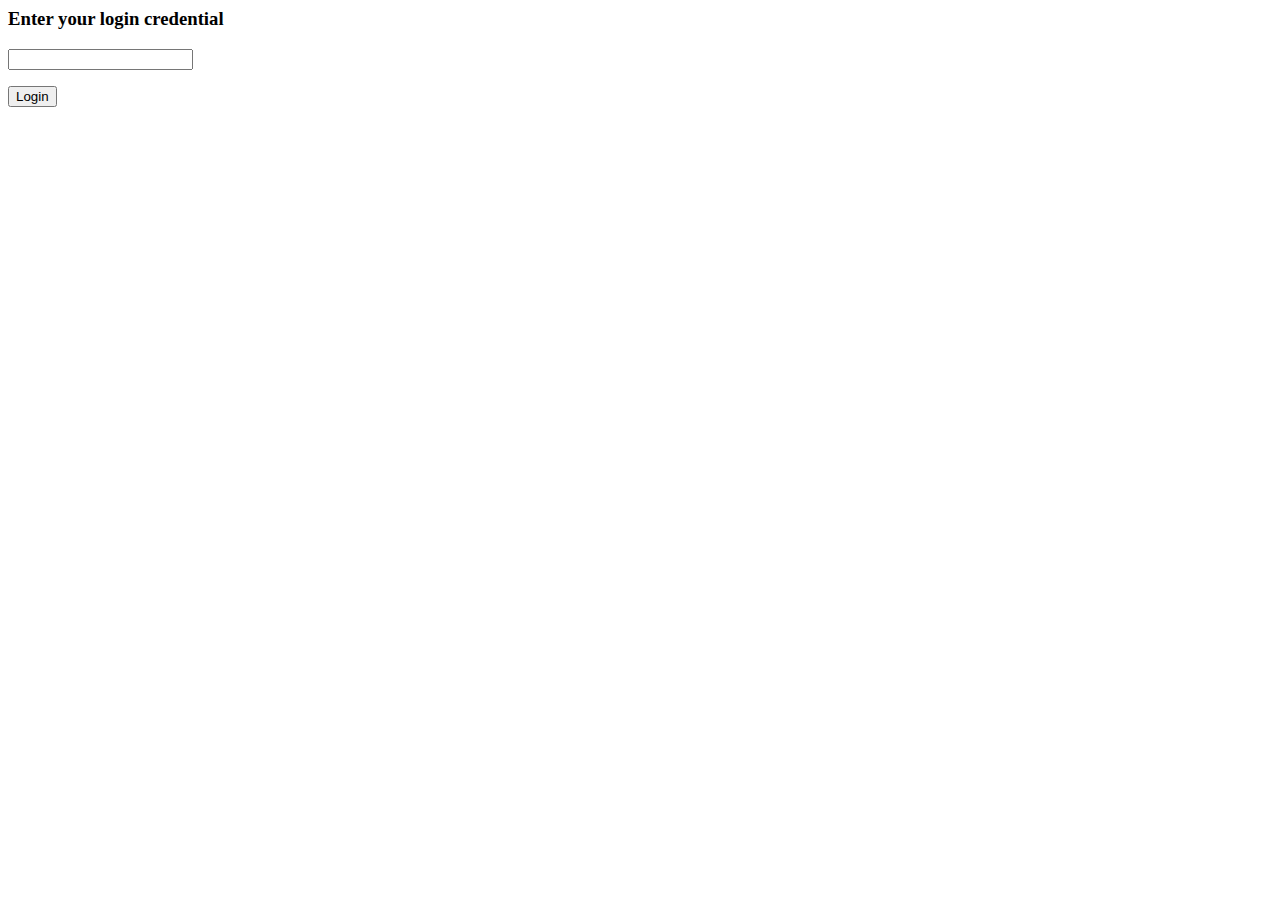
<file: templates/log_in.html>
<html>
        <body>
            <form action = "/login" method = "POST">
            <p><h3>Enter your login credential</h3></p>
            <p><input type = "text" name = "username"/></p>
            <p><input type = "submit" value = "Login"/></p>
            </form>
        </body>
</html>
</file>
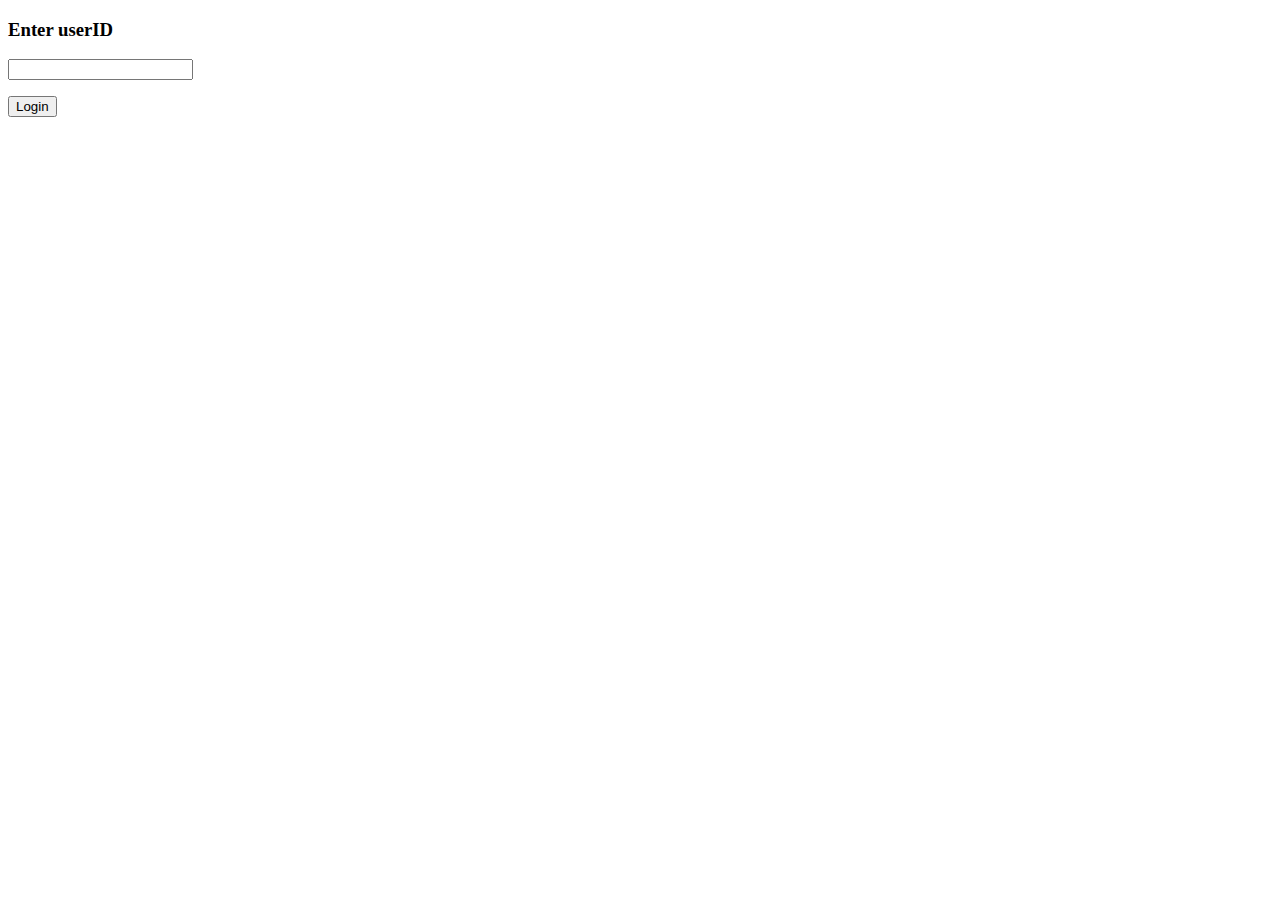
<file: templates/login.html>
<!doctype html>
<html>
   <body>          
      <form action = "/setcookie" method = "POST">
         <p><h3>Enter userID</h3></p>
         <p><input type = "text" name = "nm"/></p>
         <p><input type = "submit" value = 'Login'/></p>
      </form>
   </body>
</html>
</file>
